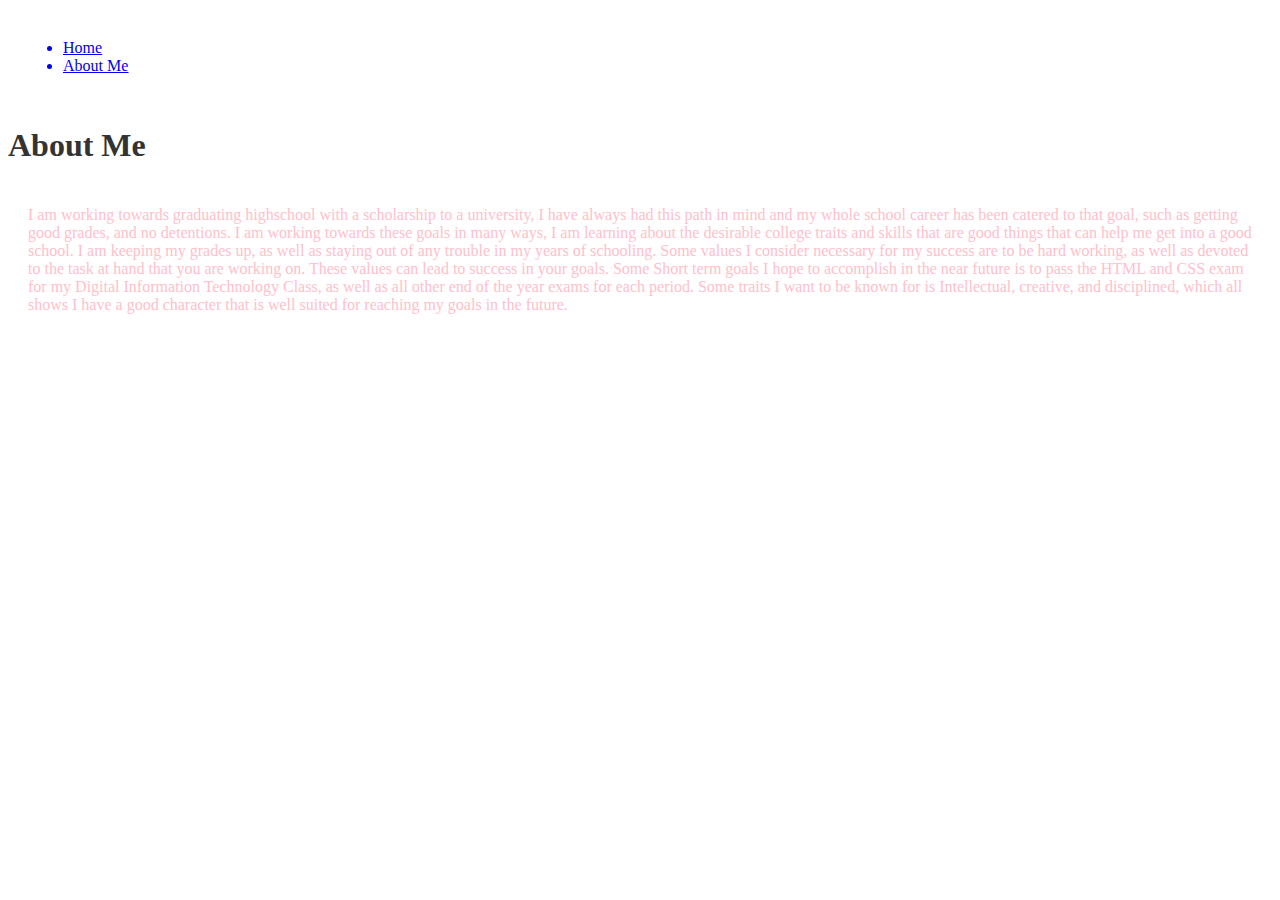
<file: aboutme.html>
<!DOCTYPE html>
<html>
  <head>
    <title>About Me</title>
    <link rel="stylesheet" href="./style.css" type="text/css">
  </head>
  <header>
    <nav>
      <ul>
        <a href="./index.html"><li>Home</li></a>
        <a href="./aboutme.html"><li>About Me</li></a>
      </ul>
    </nav>
  </header>
  <body>
    <h1>About Me</h1>
    <p>I am working towards graduating highschool with a scholarship to a university, I have always had this path in mind and my whole school career has been catered to that goal, such as getting good grades, and no detentions. I am working towards these goals in many ways, I am learning about the desirable college traits and skills that are good things that can help me get into a good school. I am keeping my grades up, as well as staying out of any trouble in my years of schooling. Some values I consider necessary for my success are to be hard working, as well as devoted to the task at hand that you are working on. These values can lead to success in your goals. Some Short term goals I hope to accomplish in the near future is to pass the HTML and CSS exam for my Digital Information Technology Class, as well as all other end of the year exams for each period. Some traits I want to be known for is Intellectual, creative, and disciplined, which all shows I have a good character that is well suited for reaching my goals in the future.</p>
  </body>
  <footer>
  </footer>
</html>
</file>
<file: style.css>
p{
color: pink;
padding: 20px;
}

ul{
color: blue;
text-decoration: underline;
}

ol{
color: blue;
size: 10px;
}

h1{
  color: #333;
  text decoration: italic;
}

header{
  color: black;
  padding: 15px;
}

body{
  color: dark blue;
  size: 10px;
}

footer{
  color: maroon;
  text decoration; underline;
}
</file>
